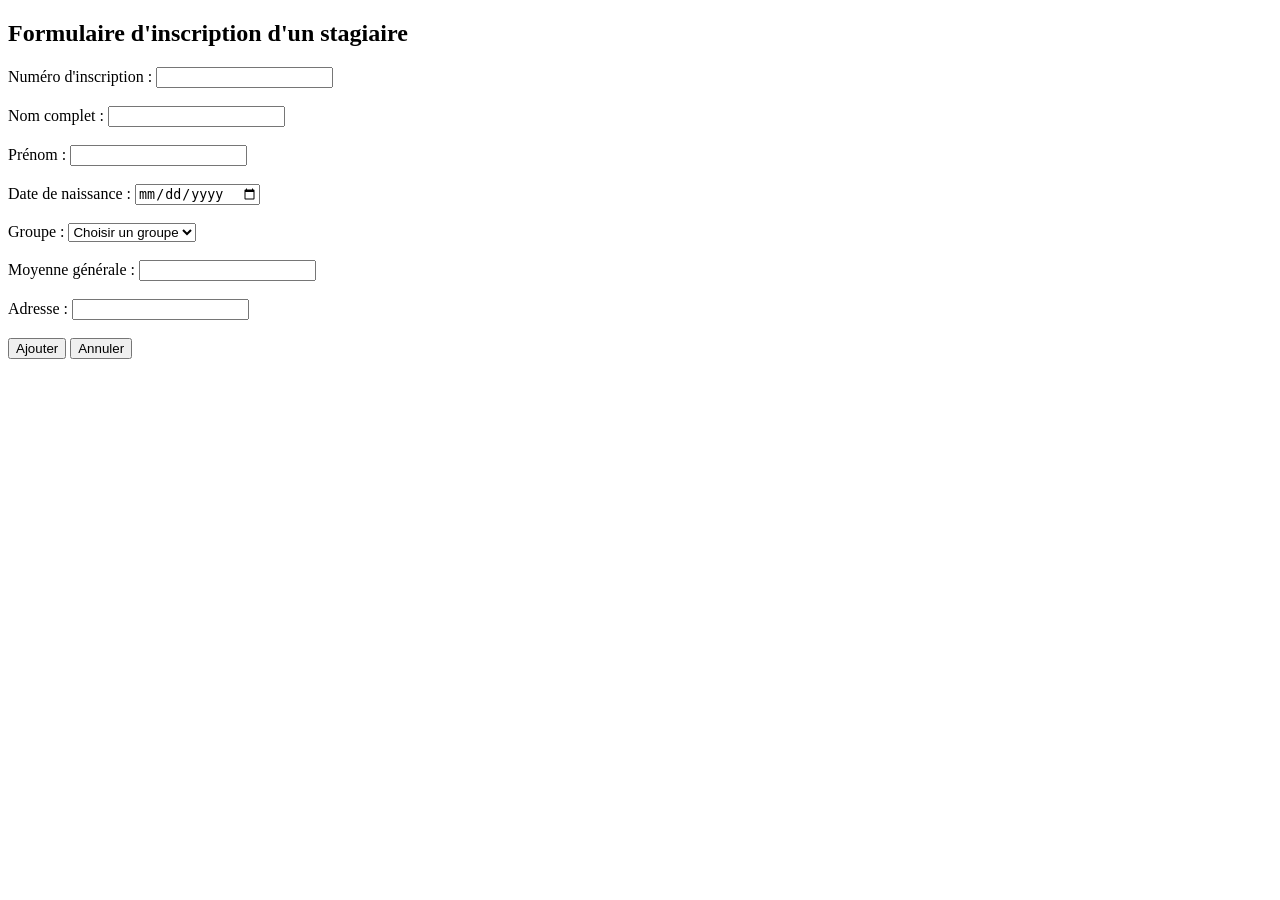
<file: index.html>
<!DOCTYPE html>
<html lang="fr">
<head>
    <meta charset="UTF-8">
    <title>Formulaire Stagiaire</title>
    <link rel="stylesheet" href="script.js">
</head>
<body>

    <h2>Formulaire d'inscription d'un stagiaire</h2>

    <form id="formStagiaire">
        <label>Numéro d'inscription :</label>
        <input type="text" name="numInscription">
        <br><br>

        <label>Nom complet :</label>
        <input type="text" name="nom">
        <br><br>

        <label>Prénom :</label>
        <input type="text" name="prenom">
        <br><br>

        <label>Date de naissance :</label>
        <input type="date" name="dateNaissance">
        <br><br>

        <label>Groupe :</label>
        <select name="groupe">
            <option value="">Choisir un groupe</option>
            <option value="DEV101">DEV101</option>
            <option value="DEV102">DEV102</option>
            <option value="DEV201">DEV201</option>
            <option value="DEV202">DEV202</option>
        </select>
        <br><br>

        <label>Moyenne générale :</label>
        <input type="number" name="moyenne" step="0.01">
        <br><br>

        <label>Adresse :</label>
        <input type="text" name="adresse">
        <br><br>

        <button type="submit">Ajouter</button>
        <button type="reset">Annuler</button>
    </form>

</body>
</html>
</file>
